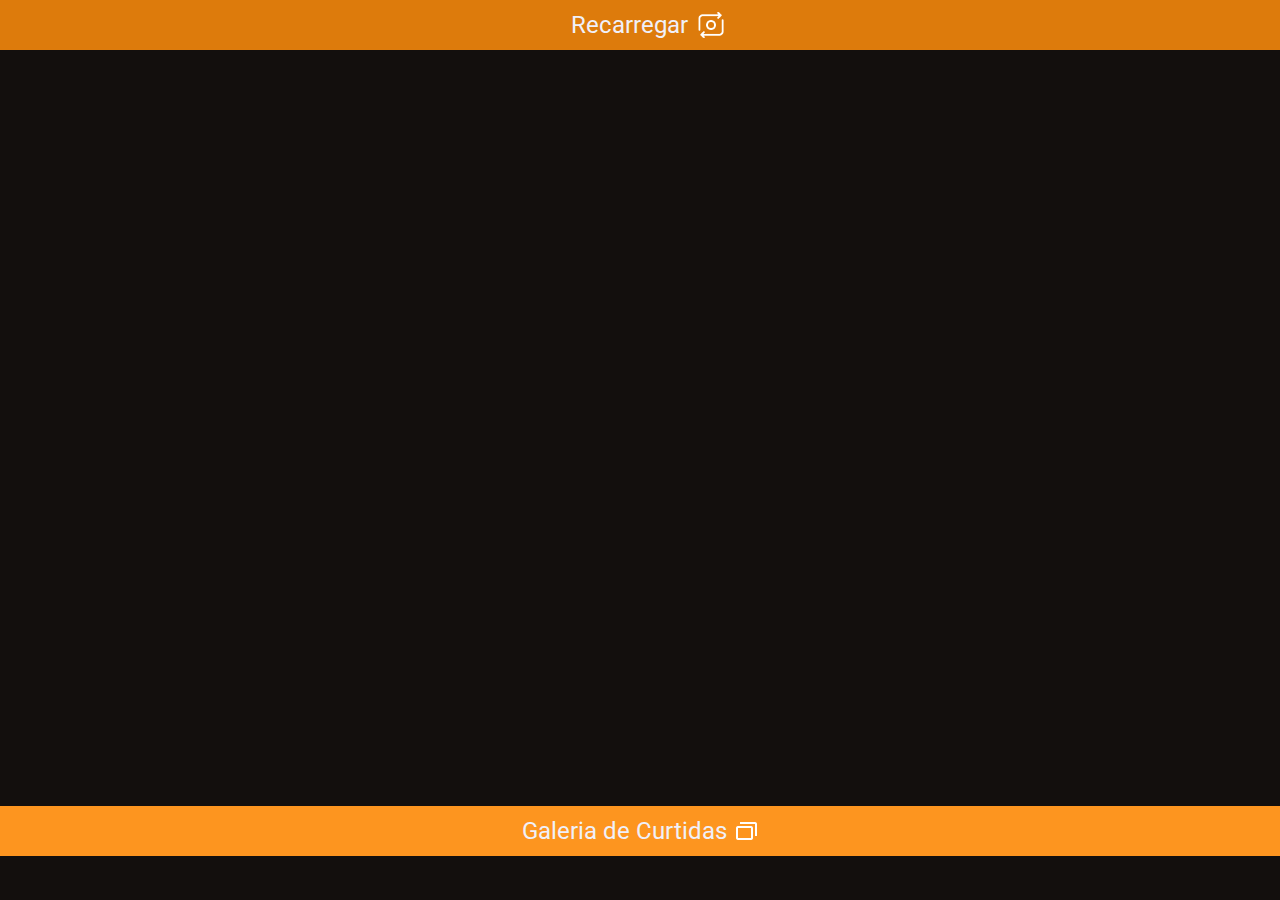
<file: index.html>
<!DOCTYPE html>
<html lang="pt-BR">
<head>
    <meta charset="UTF-8">
    <meta http-equiv="X-UA-Compatible" content="IE=edge">
    <meta name="viewport" content="width=device-width, initial-scale=1.0">
    <title>FavPhoto</title>
    <link rel="stylesheet" href="./public/index.css">
    <link rel="shortcut icon" href="./src/camera.png" type="image/x-icon">
</head>
<body>
    <main>
        <button>Recarregar <img src="./src/icons8-trocar-câmara-48.png" alt=""></button>
        <div class="image"></div>
        <div class="album" id="album">
             <div class="linkAlbum">Galeria de Curtidas</div>
             <img src="./src/icons8-galeria-24.png" alt="" class="linkIcon">
        </div>
    </main>

    <script src="./public/script.js"></script>
</body>
</html>
</file>
<file: public/index.css>
@import url(https://fonts.googleapis.com/css?family=Roboto:400,700,300);

:root{
    --black: #130f0d;
    --primary: #fd951f;
    --primary-dark: #dd7b0c;
    --white: #f0f0f9;
}

*{
    margin: 0;
    padding: 0;
    box-sizing: border-box;
}

*,
button,
input
{
    font-family: 'Roboto', sans-serif;
}

body{
    height: 100vh;

    background-color: var(--black);
    color: var(--white);

    display: flex;
    flex-direction: column;
}

main{
    width: 100vw;
    height: 100vh;
}


img{
    width: 100%;
    height: 100%;
    object-fit: cover;
}

button{
    
    width: 100%;
    height: 50px;
    color: var(--white);

    display: flex;
    align-items: center;
    justify-content: center;

    gap: 8px;
    padding-left: 1rem;

    border: none;
    background: var(--primary);

    
    font-size: 1.5rem;

    cursor: pointer;
    outline: none;
    transition: 0.2s;

}

button > img{
    width: 30px;
    height: auto;
}

button:hover{
    background: var(--primary-dark);
}


.album{
    display: flex;
    justify-content: center;
    align-items: center;
    width: 100%;
    background: var(--primary);
    height: 50px;
    outline: none;
    transition: 0.2s;
    cursor: pointer;
    border: none;
    gap: 8px;
}

.album:hover{
   background: var(--primary-dark);

}

.linkIcon{
    width: 24px;
    height: 24px;
}



.image{
    height: 84%;
    position: relative;
}

.image.fav::after{
    content: '\2605';
    color: var(--primary);

    position: absolute;
    top: 0;
    left: 50px;

    font-size: 3.2rem;
    cursor: pointer;
}

.image.unfav::after{
    content: '\2606';
    color: var(--primary);

    position: absolute;
    top: 0;
    left: 50px;

    font-size: 3.2rem;
    cursor: pointer;
}

.linkAlbum{
    color: var(--white);
    text-decoration: none;
    font-size: 1.5rem;
    text-align: center;
}
</file>
